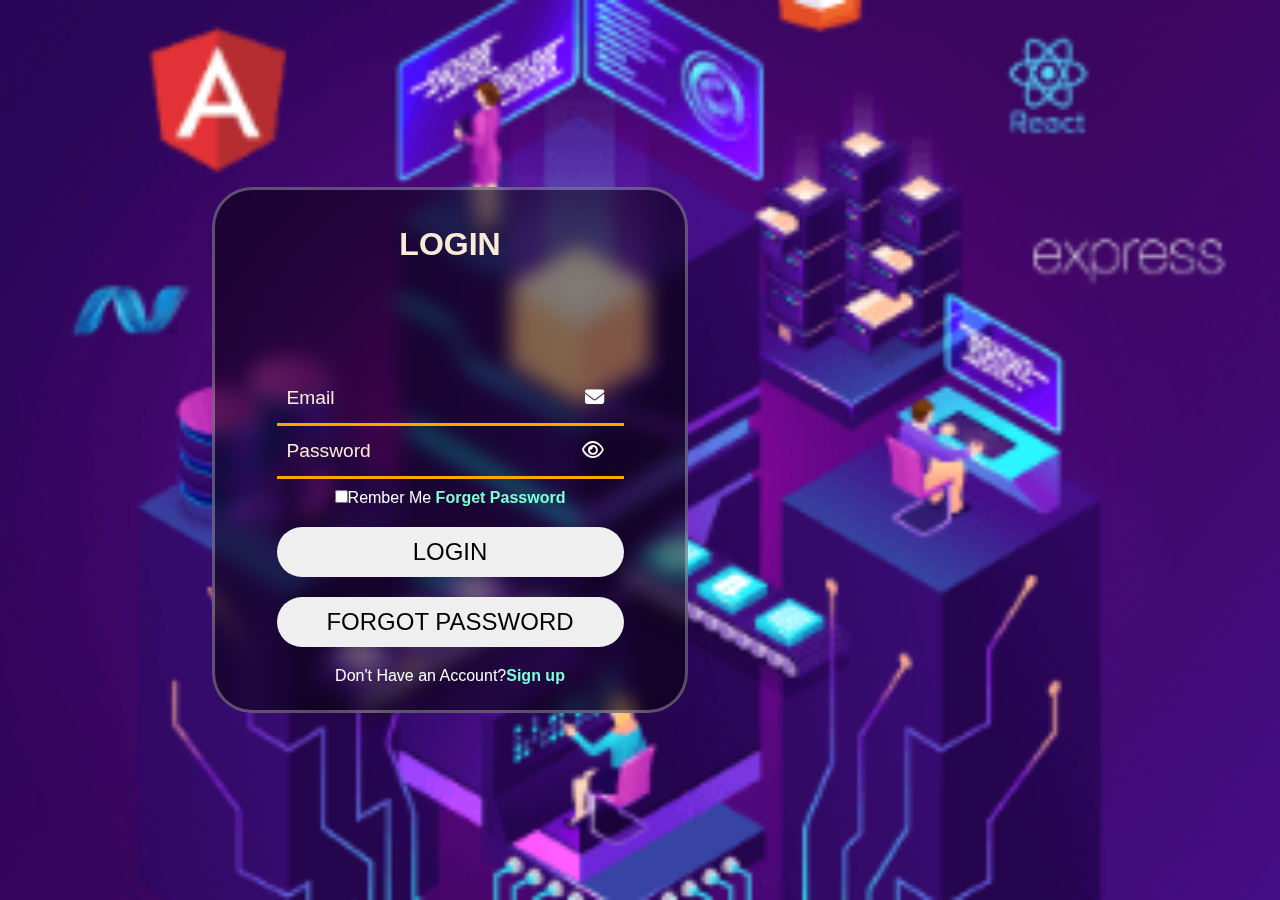
<file: index.html>
<!DOCTYPE html>
<html lang="en">
<head>
    <meta charset="UTF-8">
    <meta name="viewport" content="width=device-width, initial-scale=1.0">
    <title>Document</title>
</head>
<link rel="stylesheet" href="style.css">
<link rel="stylesheet" href="https://cdnjs.cloudflare.com/ajax/libs/font-awesome/6.2.1/css/all.min.css">


<body>
<div class="MainCointer">
<h2>LOGIN</h2>
<p id="LOGIN"></p>
<form action=""   id="FORM">
<div class="formGroup">
    <input id="EMAIL" required type="email">
    <i class="fa-solid fa-envelope"></i>
    <label for="">Email</label>
    <span id="Email_Error"></span>
</div>

<div class="formGroup">
    <input required id="PASSWORD" type="password"  >
    <i class="fa-regular fa-eye"></i>
    <label for="">Password</label>
    <span id="Password_Error"></span>
</div>
<p><input type="checkbox" >Rember Me <a href="#">Forget Password</a></p>

<input type="button" onclick="login()"     value="LOGIN" id="LOGIN" >
<input type="button"  onclick="ForgotPassword()"     value="FORGOT PASSWORD" id="FORGOTPASSWORD">

<p>Don't Have an Account?<a type="link" onclick="" href="#">Sign up</a></p>
</form>


</div>


<script type="text/javascript" src="index.js" defer></script>
    
</body>
</html>
</file>
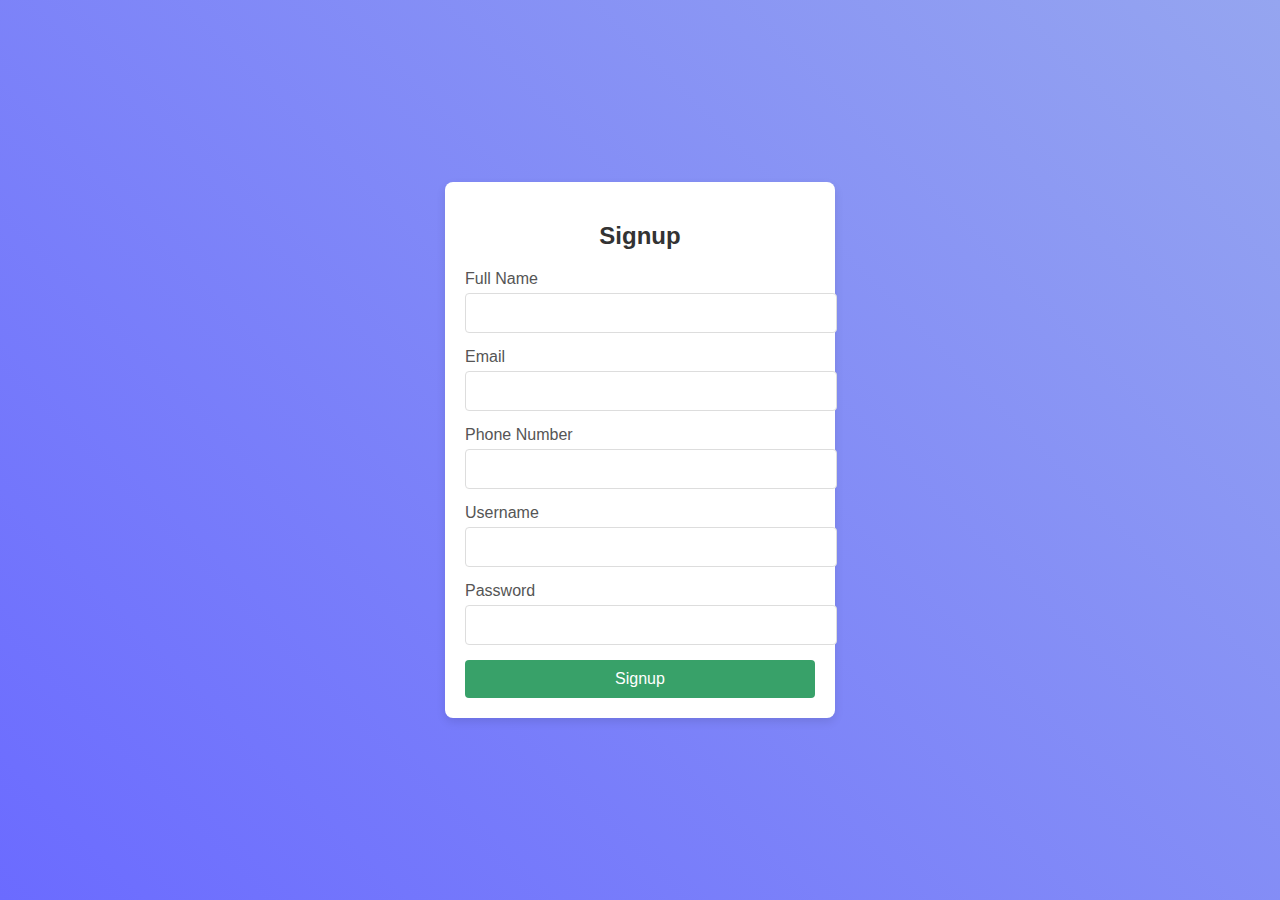
<file: HOMEPAGE.html>
<!DOCTYPE html>
<html lang="en">
<head>
    <meta charset="UTF-8">
    <meta name="viewport" content="width=device-width, initial-scale=1.0">
    <title>Signup Form</title>
    <style>
        body {
            background: linear-gradient(45deg, #6b6bff, #95a5f0);
            display: flex;
            justify-content: center;
            align-items: center;
            height: 100vh;
            margin: 0;
            font-family: Arial, sans-serif;
        }

        .signup-container {
            background-color: #fff;
            padding: 20px;
            border-radius: 8px;
            box-shadow: 0 4px 10px rgba(0, 0, 0, 0.1);
            text-align: center;
            width: 350px;
        }

        h2 {
            color: #333;
            margin-bottom: 20px;
        }

        .input-group {
            margin-bottom: 15px;
            text-align: left;
        }

        .input-group label {
            display: block;
            color: #555;
            margin-bottom: 5px;
        }

        .input-group input {
            width: 100%;
            padding: 10px;
            border: 1px solid #ddd;
            border-radius: 4px;
            font-size: 16px;
        }

        button {
            background-color: #38a169;
            color: #fff;
            padding: 10px 20px;
            border: none;
            border-radius: 4px;
            cursor: pointer;
            font-size: 16px;
            width: 100%;
        }

        button:hover {
            background-color: #2f855a;
        }

        #error-message {
            color: #e53e3e;
            margin-top: 10px;
            display: none;
        }
    </style>
</head>
<body>
    <div class="signup-container">
        <h2>Signup</h2>
        <form id="signupForm">
            <div class="input-group">
                <label for="name">Full Name</label>
                <input type="text" id="name" name="name" required>
            </div>
            <div class="input-group">
                <label for="email">Email</label>
                <input type="email" id="email" name="email" required>
            </div>
            <div class="input-group">
                <label for="phone">Phone Number</label>
                <input type="tel" id="phone" name="phone" required>
            </div>
            <div class="input-group">
                <label for="username">Username</label>
                <input type="text" id="username" name="username" required>
            </div>
            <div class="input-group">
                <label for="password">Password</label>
                <input type="password" id="password" name="password" required>
            </div>
            <button type="submit">Signup</button>
        </form>
        <p id="error-message"></p>
    </div>
    <script>
        document.getElementById('signupForm').addEventListener('submit', function(event) {
            event.preventDefault();
            
            const name = document.getElementById('name').value;
            const email = document.getElementById('email').value;
            const phone = document.getElementById('phone').value;
            const username = document.getElementById('username').value;
            const password = document.getElementById('password').value;
            const errorMessage = document.getElementById('error-message');

            if (name && email && phone && username && password) {
                alert('Signup successful!');
                errorMessage.style.display = 'none';
            } else {
                errorMessage.textContent = 'Please fill out all fields correctly.';
                errorMessage.style.display = 'block';
            }
        });
    </script>
</body>
</html>
</file>
<file: style.css>
*{
    margin: 0;
    padding: 0;
    /* box-sizing: border-box; */
    font-family: sans-serif;
}

body{
width: 100vh;
height: 100vh;
background-image: url(FullStackDevelopment.png);
background-repeat: no-repeat;
background-size: cover;
background-position: right;
overflow: hidden;
display: flex;
align-items: center;
justify-content: center;
flex-direction: column;

}
.MainCointer{
    display: flex;
    align-items: center;
    justify-content: center;
    flex-direction: column;
  
    width: 50%;
    height: 500px;
    padding: 10px;
    background-color: rgba(0, 0, 0, 0.5);
    backdrop-filter:blur(10px);
    border-radius: 40px;
    border: 3px solid rgba(255, 255, 255, 0.3);
    box-shadow: 0 0 30px rgba(0 0 0 0.5);
  

}
h2{
    color: antiquewhite;
    text-transform: uppercase;
    padding:20px 0;
    font-size: 2em;
}

.formGroup{
  


width: 100%;

position: relative;
border-bottom: 3px solid orange;
transition: 0.5s;
display: flex;
align-items: center;



}






input:focus ~ label,
input:valid~label{
  top: -6px ;
}





.formGroup input{
    width: 100%;
    height: 50px;
    background:transparent;
    border: none;
    outline: none;
    font-size: 1.2em;
    color: rgb(221, 130, 12);
    padding: 0 50px 0 50px;
  
}


.formGroup i:hover{
  color: yellow;
}

i:hover{
    color: darkblue;
    transform: 0.5s;
}







.formGroup label{
position: absolute;
top: 50%;
left: 10px;
transform:translateY(-50%);
font-size: 1.2em;
color: antiquewhite;

}
.formGroup i
{
    position: absolute;
    top: 50%;
    right: 20px;
    transform: translateY(-50%);
    color: white;
    font-size: 1.2em;
}

p{
    text-align: center;
    color: white;
    padding: 10px 0;
}
p a{
color: aquamarine;
text-decoration: none;
font-weight:600;

}
p>a:hover{
    text-decoration: underline;
    font-style: italic;
}

#LOGIN {
    width: 100%;
    height: 50px;
    border-radius: 40px;
    border: none;
    font-size: 1.5em;
    text-transform: uppercase;
    font-weight: 600px;
    margin: 10px 0;
    transition: 0.5s;
}
#FORGOTPASSWORD {
    width: 100%;
    height: 50px;
    border-radius: 40px;
    border: none;
    font-size: 1.5em;
    text-transform: uppercase;
    font-weight: 600px;
    margin: 10px 0;
    transition: 0.5s;
}
















#LOGIN:hover{
    background-color: rgba(0, 0, 0,0.3);
    color: white;
    cursor: pointer;
} 
#FORGOTPASSWORD:hover{
    background-color: rgba(0, 0, 0,0.3);
    color: white;
    cursor: pointer;
}
</file>
